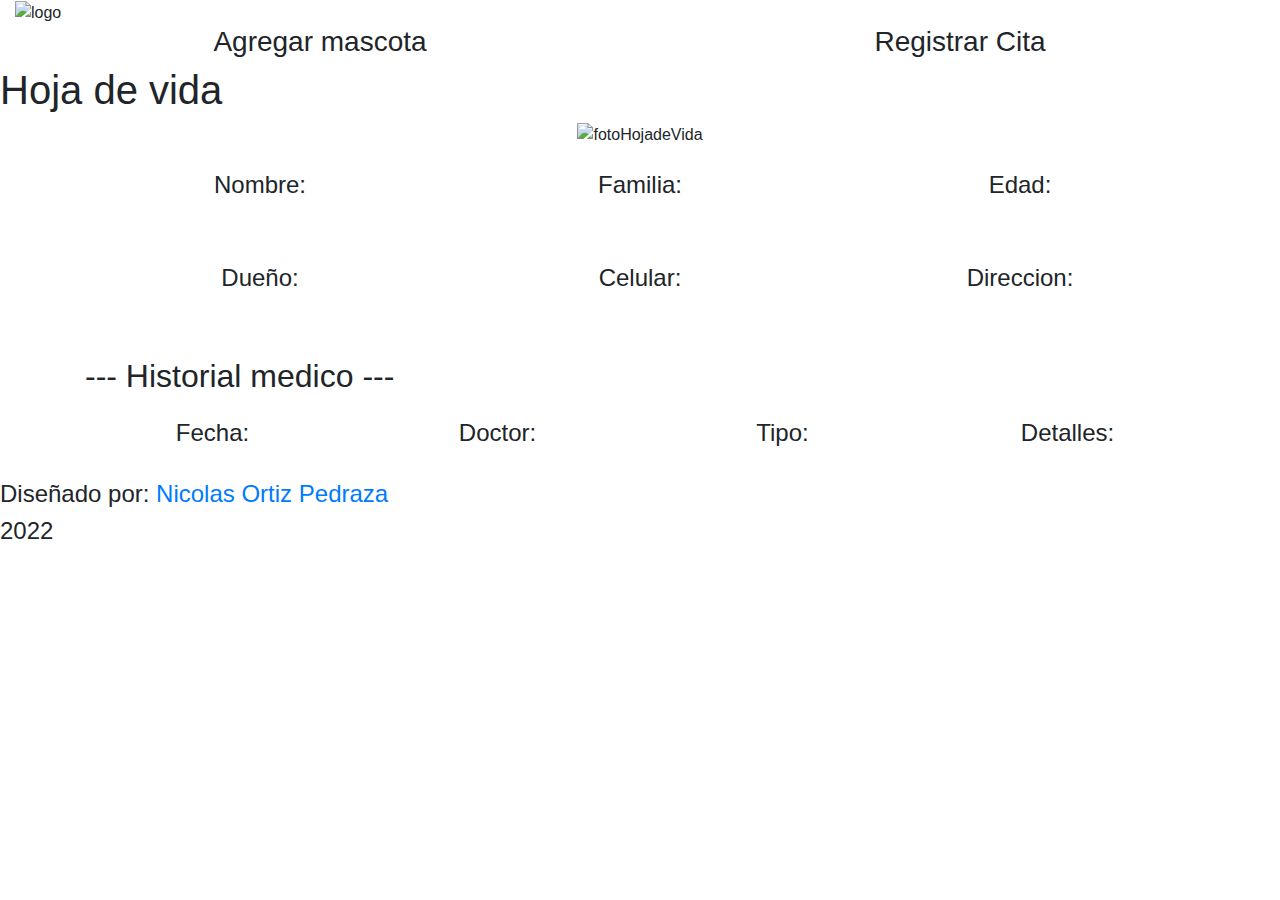
<file: src/main/resources/templates/hojadevida.html>
<!DOCTYPE html>
<html xmlns:th="http://www.thymeleaf.org">
<head>
<meta charset="UTF-8" />

<link rel="stylesheet" href="https://cdnjs.cloudflare.com/ajax/libs/twitter-bootstrap/4.6.0/css/bootstrap.min.css">
<link rel="stylesheet" href="https://cdnjs.cloudflare.com/ajax/libs/font-awesome/5.15.4/css/all.min.css">
<link rel="stylesheet" th:href="@{/css/style.css}">
<link rel="preconnect" href="https://fonts.googleapis.com">
<link rel="preconnect" href="https://fonts.gstatic.com" crossorigin>
<link href="https://fonts.googleapis.com/css2?family=Montserrat:wght@600&family=Quicksand&display=swap" rel="stylesheet">
</head>
<body>

	<header>
        <div class="col-2"><img th:src="@{/img/Veterinaria.png}" alt="logo" class="logo"></div>
        <div class="col-10"></div>
    </header>

    <nav>
        <div class="container-fluid">
            <div class="row text-center">
                <div class="col-6"><a th:href="@{/peet}"><h3 class="linkNav">Agregar mascota</h3></a></div>
                <div class="col-6"><a th:href="@{/booking}"><h3 class="linkNav">Registrar Cita</h3></a></div>
            </div>
        </div>
    </nav>

	<main>

        <h1>Hoja de vida</h1>
        <h2 th:text="${searchPeet.getNombre()}"></h2>

        <div class="container">
          <div class="row">
            <div class="col-12 text-center"><img th:src="${'/images/' + searchPeet.getFoto()}" alt="fotoHojadeVida" class="fotoHojadeVida"></div>
          </div>

          <div class="row text-center mt-4">
            <div class="col-4">
              <div class="row">
                <div class="col-12"><h4>Nombre:</h4></div>
              </div>

              <div class="row">
                <div class="col-12"><h4 class="h4Mini" th:text="${searchPeet.getNombre()}"></h4></div>
              </div>
            </div>

            <div class="col-4">
              <div class="row">
                <div class="col-12"><h4>Familia:</h4></div>
              </div>

              <div class="row">
                <div class="col-12"><h4 class="h4Mini" th:text="${searchPeet.getFamilia()}"></h4></div>
              </div>
            </div>

            <div class="col-4">
              <div class="row">
                <div class="col-12"><h4>Edad:</h4></div>
              </div>

              <div class="row">
                <div class="col-12"><h4 class="h4Mini" th:text="${searchPeet.getEdad() + ' Años'}"></h4></div>
              </div>
            </div>
          </div>

          <div class="row text-center my-5">
            <div class="col-4">
              <div class="row">
                <div class="col-12"><h4>Dueño:</h4></div>
              </div>

              <div class="row">
                <div class="col-12"><h4 class="h4Mini" th:text="${searchPeet.getDueno()}"></h4></div>
              </div>
            </div>

            <div class="col-4">
              <div class="row">
                <div class="col-12"><h4>Celular:</h4></div>
              </div>

              <div class="row">
                <div class="col-12"><h4 class="h4Mini" th:text="${searchPeet.getCelular()}"></h4></div>
              </div>
            </div>

            <div class="col-4">
              <div class="row">
                <div class="col-12"><h4>Direccion:</h4></div>
              </div>

              <div class="row">
                <div class="col-12"><h4 class="h4Mini" th:text="${searchPeet.getDireccion()}"></h4></div>
              </div>
            </div>
          </div>
          
          <h2 class="mb-4">--- Historial medico ---</h2>
          
          <div class="row text-center my-3" th:each="item: ${listBooking}">
            <div class="col-3">
              <div class="row">
                <div class="col-12"><h4>Fecha:</h4></div>
              </div>

              <div class="row">
                <div class="col-12"><h4 class="h4Mini" th:text="${item.getFecha()}"></h4></div>
              </div>
            </div>

            <div class="col-3">
              <div class="row">
                <div class="col-12"><h4>Doctor:</h4></div>
              </div>

              <div class="row">
                <div class="col-12"><h4 class="h4Mini" th:text="${item.getDoctor()}"></h4></div>
              </div>
            </div>

            <div class="col-3">
              <div class="row">
                <div class="col-12"><h4>Tipo:</h4></div>
              </div>

              <div class="row">
                <div class="col-12"><h4 class="h4Mini" th:text="${item.getTipo()}"></h4></div>
              </div>
            </div>
            
            <div class="col-3">
              <div class="row">
                <div class="col-12"><h4>Detalles:</h4></div>
              </div>

              <div class="row">
                <div class="col-12"><h4 class="h4Mini" th:text="${item.getDetalles()}"></h4></div>
              </div>
            </div>
          </div>
          
          	
        </div>
    
    </main>
	
	<footer>
        <h4>Diseñado por: <a href="https://github.com/nicolaxortiz" class="myProfile">Nicolas Ortiz Pedraza</a></h4>
        <h4>2022</h4>
    </footer>
	<script src="https://code.jquery.com/jquery-3.3.1.slim.min.js"></script>
	<script
		src="https://cdnjs.cloudflare.com/ajax/libs/popper.js/1.14.7/umd/popper.min.js"></script>
	<script
		src="https://stackpath.bootstrapcdn.com/bootstrap/4.3.1/js/bootstrap.min.js"></script>
</body>
</html>
</file>
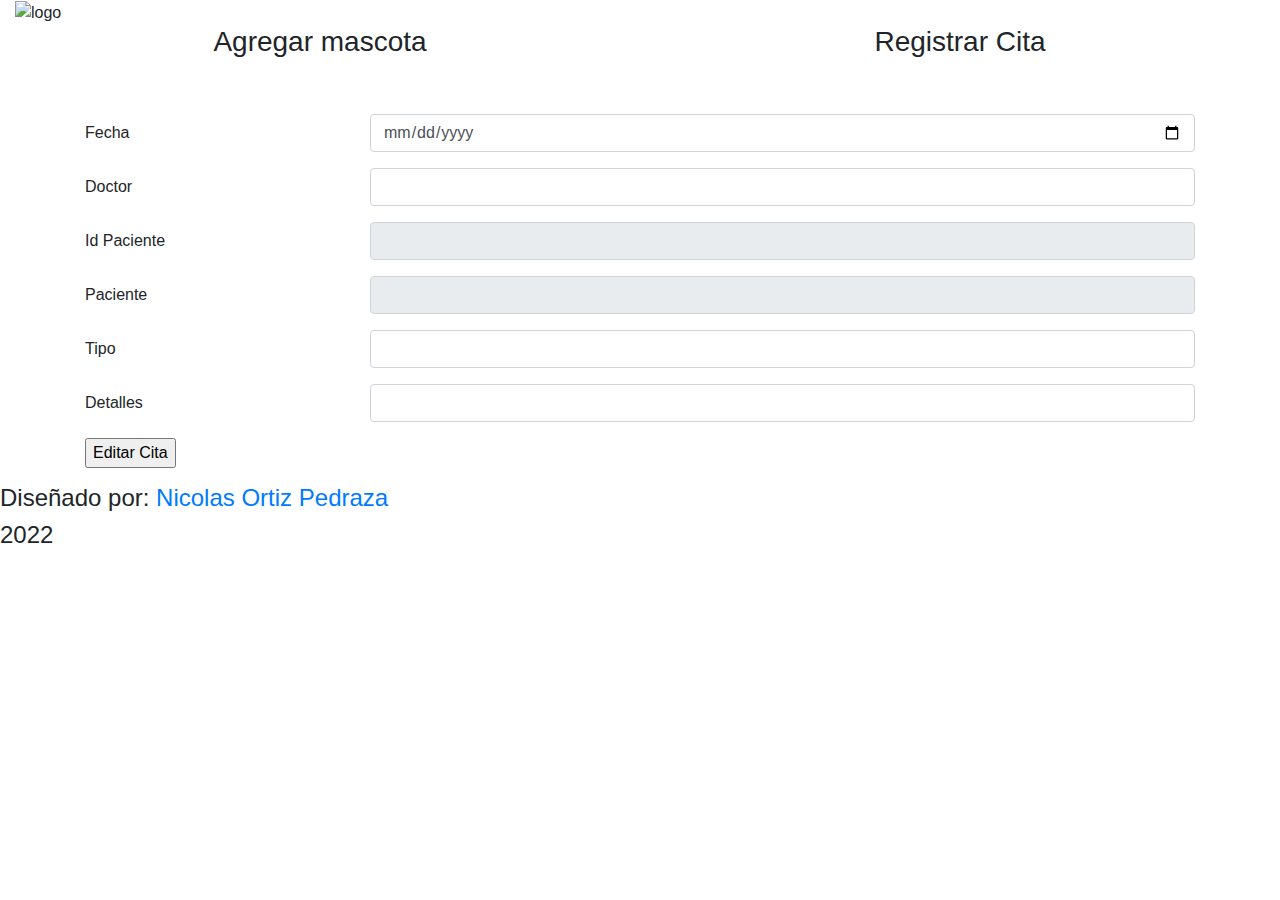
<file: src/main/resources/templates/updateBooking.html>
<!DOCTYPE html>
<html xmlns:th="http://www.thymeleaf.org">
<head>
<meta charset="UTF-8" />

<link rel="stylesheet" href="https://cdnjs.cloudflare.com/ajax/libs/twitter-bootstrap/4.6.0/css/bootstrap.min.css">
<link rel="stylesheet" href="https://cdnjs.cloudflare.com/ajax/libs/font-awesome/5.15.4/css/all.min.css">
<link rel="stylesheet" th:href="@{/css/style.css}">
<link rel="preconnect" href="https://fonts.googleapis.com">
<link rel="preconnect" href="https://fonts.gstatic.com" crossorigin>
<link href="https://fonts.googleapis.com/css2?family=Montserrat:wght@600&family=Quicksand&display=swap" rel="stylesheet">
</head>
<body>

	<header>
        <div class="col-2"><img th:src="@{/img/Veterinaria.png}" alt="logo" class="logo"></div>
        <div class="col-10"></div>
    </header>

    <nav>
        <div class="container-fluid">
            <div class="row text-center">
                <div class="col-6"><a th:href="@{/peet}"><h3 class="linkNav">Agregar mascota</h3></a></div>
                <div class="col-6"><a th:href="@{/booking}"><h3 class="linkNav">Registrar Cita</h3></a></div>
            </div>
        </div>
    </nav>
    
	<div class="container containerForm">
	
	<h3 th:text="${'Nueva cita'}" class="mb-5 text-center"></h3>

		<form th:action="@{/updateBooking/} + ${searchBooking.getId()}" th:object="${booking}" method="post">
			<div class="form-group row">
				<label class="col-sm-3 col-form-label">Fecha</label>
				<div class="col-sm-9">
					<input type="date" name="fecha" class="form-control formInput" th:value="${searchBooking.getFecha()}"/> 
				</div>
			</div>
			
			<div class="form-group row">
				<label class="col-sm-3 col-form-label">Doctor</label>
				<div class="col-sm-9">
					<input type="text" name="doctor" class="form-control formInput" th:value="${searchBooking.getDoctor()}"/> 
				</div>
			</div>
			
			<div class="form-group row">
				<label class="col-sm-3 col-form-label">Id Paciente</label>
				<div class="col-sm-9">
					<input type="text" name="idPaciente" class="form-control formInput" readonly th:value="${searchBooking.getIdPaciente()}"/> 
				</div>
			</div>
			
			<div class="form-group row">
				<label class="col-sm-3 col-form-label">Paciente</label>
				<div class="col-sm-9">
					<input type="text" name="paciente" class="form-control formInput" readonly th:value="${searchBooking.getPaciente()}"/> 
				</div>
			</div>
			
			<div class="form-group row">
				<label class="col-sm-3 col-form-label">Tipo</label>
				<div class="col-sm-9">
					<input type="text" name="tipo" class="form-control formInput" th:value="${searchBooking.getTipo()}"/> 
				</div>
			</div>
			
			<div class="form-group row">
				<label class="col-sm-3 col-form-label">Detalles</label>
				<div class="col-sm-9">
					<input type="text" class="form-control formInput" name="detalles" th:value="${searchBooking.getDetalles()}"/>
				</div>
			</div>

			<div class="form-group row">
				<div class="col-sm-10">
					<input type="submit" value="Editar Cita" class="btnCrear" />
				</div>
			</div>

		</form>
	</div>
	
	<footer>
        <h4>Diseñado por: <a href="https://github.com/nicolaxortiz" class="myProfile">Nicolas Ortiz Pedraza</a></h4>
        <h4>2022</h4>
    </footer>
</body>
</html>
</file>
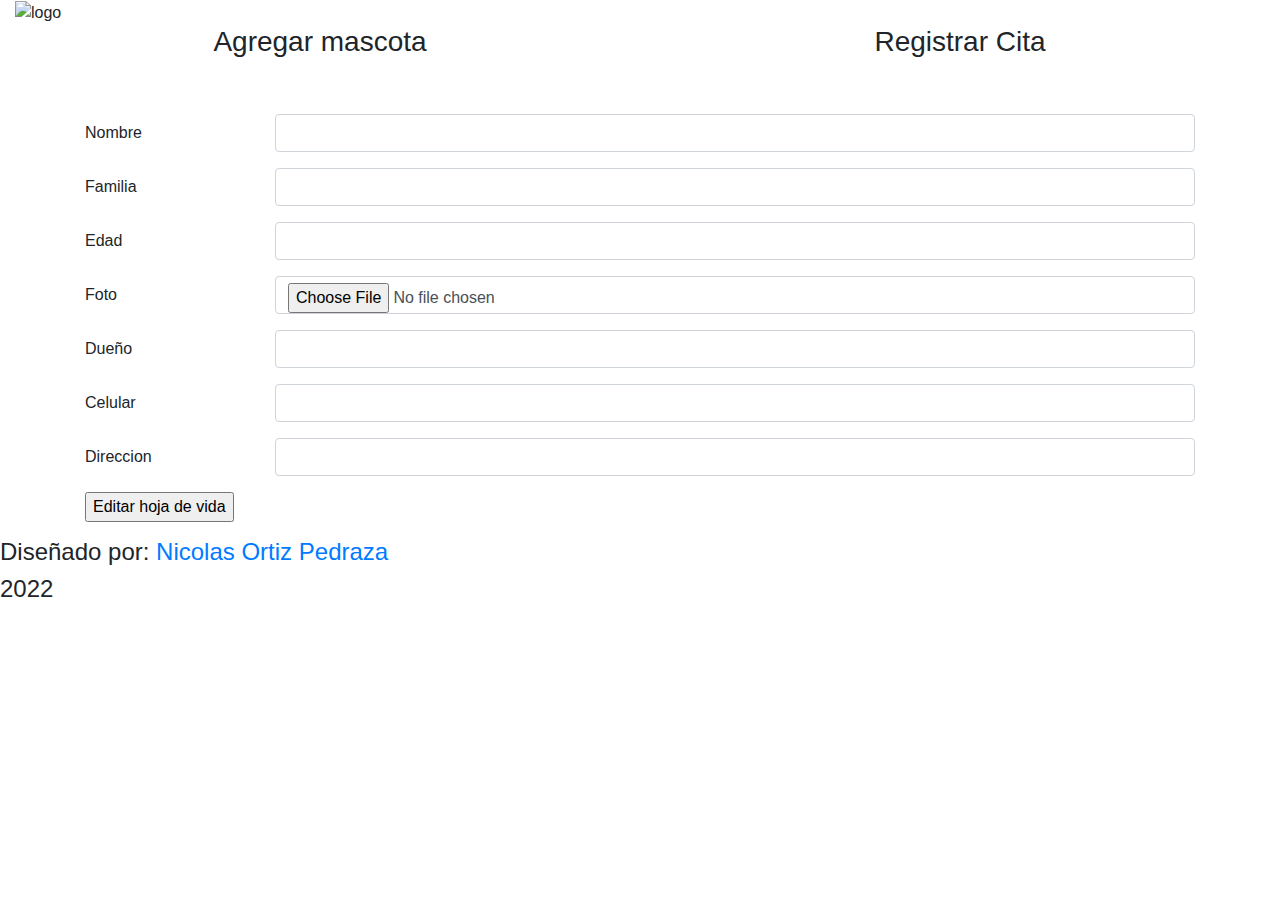
<file: src/main/resources/templates/updatePeet.html>
<!DOCTYPE html>
<html xmlns:th="http://www.thymeleaf.org">
<head>
<meta charset="UTF-8" />

<link rel="stylesheet" href="https://cdnjs.cloudflare.com/ajax/libs/twitter-bootstrap/4.6.0/css/bootstrap.min.css">
<link rel="stylesheet" href="https://cdnjs.cloudflare.com/ajax/libs/font-awesome/5.15.4/css/all.min.css">
<link rel="stylesheet" th:href="@{/css/style.css}">
<link rel="preconnect" href="https://fonts.googleapis.com">
<link rel="preconnect" href="https://fonts.gstatic.com" crossorigin>
<link href="https://fonts.googleapis.com/css2?family=Montserrat:wght@600&family=Quicksand&display=swap" rel="stylesheet">
</head>
<body>

	<header>
        <div class="col-2"><img th:src="@{/img/Veterinaria.png}" alt="logo" class="logo"></div>
        <div class="col-10"></div>
    </header>

    <nav>
        <div class="container-fluid">
            <div class="row text-center">
                <div class="col-6"><a th:href="@{/peet}"><h3 class="linkNav">Agregar mascota</h3></a></div>
                <div class="col-6"><a th:href="@{/booking}"><h3 class="linkNav">Registrar Cita</h3></a></div>
            </div>
        </div>
    </nav>
    
	<div class="container containerForm">
	
	<h3 th:text="${'Editando hoja de vida de: ' + searchPeet.getNombre()}" class="mb-5 text-center"></h3>
		

		<form th:action="@{/update/} + ${searchPeet.getId()}" th:object="${peet}" method="post" enctype="multipart/form-data">
			<div class="form-group row">
				<label class="col-sm-2 col-form-label">Nombre</label>
				<div class="col-sm-10">
					<input type="text" name=nombre class="form-control formInput" th:value="${searchPeet.getNombre()}" /> 
				</div>
			</div>
			
			<div class="form-group row">
				<label class="col-sm-2 col-form-label">Familia</label>
				<div class="col-sm-10">
					<input type="text" name="familia" class="form-control formInput" th:value="${searchPeet.getFamilia()}" /> 
				</div>
			</div>
			
			<div class="form-group row">
				<label class="col-sm-2 col-form-label">Edad</label>
				<div class="col-sm-10">
					<input type="text" name="edad" class="form-control formInput" th:value="${searchPeet.getEdad()}" /> 
				</div>
			</div>
			
			<div class="form-group row">
				<label class="col-sm-2 col-form-label">Foto</label>
				<div class="col-sm-10">
					<input type="file" name="file" class="form-control formInput" required/> 
				</div>
			</div>
			
			<div class="form-group row">
				<label class="col-sm-2 col-form-label">Dueño</label>
				<div class="col-sm-10">
					<input type="text" class="form-control formInput" name="dueno" th:value="${searchPeet.getDueno()}" />
				</div>
			</div>
			
			<div class="form-group row">
				<label class="col-sm-2 col-form-label">Celular</label>
				<div class="col-sm-10">
					<input type="text" class="form-control formInput" name="celular" th:value="${searchPeet.getCelular()}"	 />
				</div>
			</div>
			
			<div class="form-group row">
				<label class="col-sm-2 col-form-label">Direccion</label>
				<div class="col-sm-10">
					<input type="text" class="form-control formInput" name="direccion" th:value="${searchPeet.getDireccion()}"	 />
				</div>
			</div>
			<div class="form-group row">
				<div class="col-sm-6">
					<input type="submit" value="Editar hoja de vida" class="btnCrear" />
				</div>
			</div>

		</form>
	</div>
	
	<footer>
        <h4>Diseñado por: <a href="https://github.com/nicolaxortiz" class="myProfile">Nicolas Ortiz Pedraza</a></h4>
        <h4>2022</h4>
    </footer>
</body>
</html>
</file>
